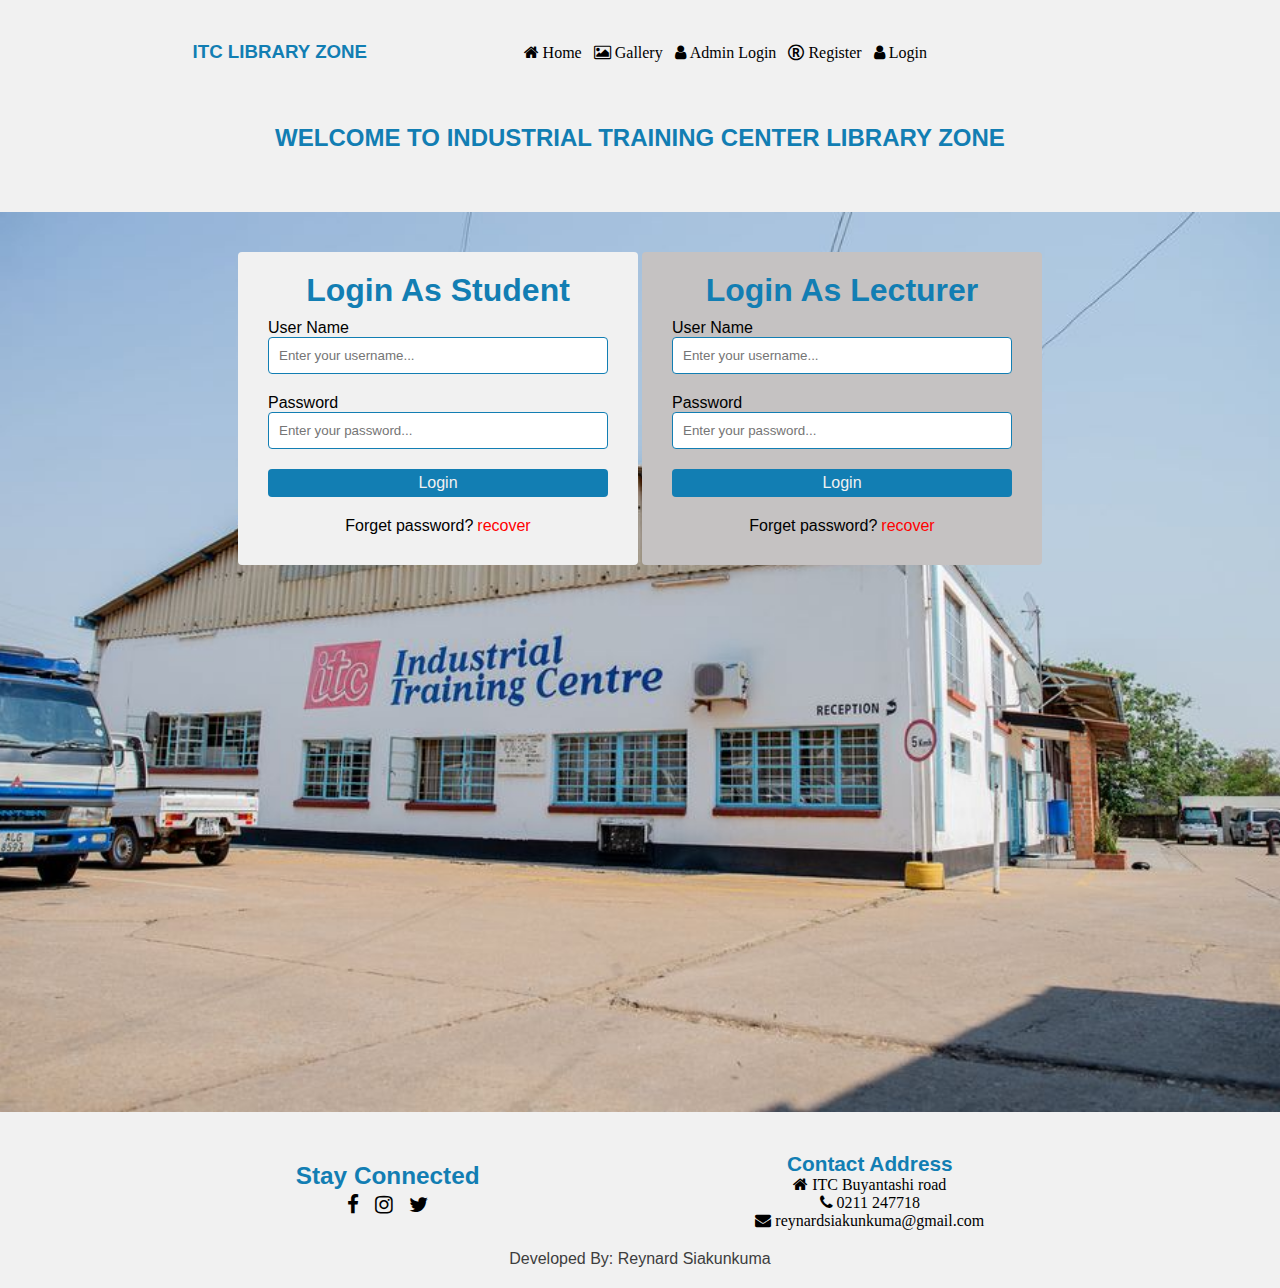
<file: index.html>
<!DOCTYPE html>
<html lang="en">
<head>
    <meta charset="UTF-8">
    <meta name="viewport" content="width=device-width, initial-scale=1.0">
    <title>INDUSTRIAL TRAINING CENTER</title>
    <link rel="stylesheet" href="https://cdnjs.cloudflare.com/ajax/libs/font-awesome/4.7.0/css/font-awesome.min.css">
    <link rel="stylesheet" href="./css/index.css">
    <link rel="icon" href="path/to/favicon.ico" type="image/x-icon">
</head>
<body>

    <!--Header details-->
    <header>
        <div class="header-details">
            <!--Logo title-->
            <div class="logo">
                <h3>ITC LIBRARY ZONE</h3>
            </div>
            <!--Navigation Links-->
            <div class="nav-links" id="on-large-screen"> 
                <ul>
                    <li class="fa fa-home"><a href="#">Home</a></li>
                    <li class="fa fa-image"><a href="#">Gallery</a></li>
                    <li class="fa fa-user"><a href="admin.html">Admin Login</a></li>
                    <li class="fa fa-registered"><a href="register.html">Register</a></li>
                    <li class="fa fa-user"><a href="#">Login</a></li>
                </ul>
            </div>  
            
            <div> 
                <i class="fa fa-bars" id="on-mobile-menu" onclick="menuBar()"></i>
                <i class="fa fa-times" id="close-menu" onclick="closeMenu()"></i>
            </div> 
        </div>

        <div id="on-mobile-screen">
            <ul>
                <li class="fa fa-home"><a href="#">Home</a></li>
                <li class="fa fa-image"><a href="#">Gallery</a></li>
                <li class="fa fa-user"><a href="#">Login</a></li>
            </ul>
        </div>
        <!--Call to action title-->
        <div class="title">
            <h3>WELCOME TO INDUSTRIAL TRAINING CENTER LIBRARY ZONE</h3>
        </div>
    </header>

    <!--Main Content-->
    <main class="container">
        <section class="login-forms">
           <!--User Login-->
            <div class="user-login">
                <div class="user-container">
                    <h1>Login As Student</h1>
                    <div class="user-form">
                        <form action="your-backend-endpoint" method="POST">
                            <!--Username-->
                            <div class="details">
                                <label for="">User Name</label>
                                <input type="text" name="username" id="username" placeholder="Enter your username...">
                            </div>
                            <!--Password-->
                            <div class="details">
                                <label for="">Password</label>
                                <input type="password" name="password" id="password" placeholder="Enter your password...">
                            </div>
                            <button>Login</button>
                        </form>
                        <p>Forget password?<a href="#">recover</a> </p>
                    </div>
                </div>
            </div> 
            <!--Admin Login-->
            <div class="admin-login">
                <div class="admin-container">
                    <h1>Login As Lecturer</h1>
                    <div class="admin-form">
                        <form action="your-backend-endpoint" method="POST">
                            <!--Username-->
                            <div class="details">
                                <label for="">User Name</label>
                                <input type="text" name="username" id="username" placeholder="Enter your username...">
                            </div>
                            <!--Password-->
                            <div class="details">
                                <label for="">Password</label>
                                <input type="password" name="password" id="password" placeholder="Enter your password...">
                            </div>
                            <button>Login</button>
                        </form>
                        <p>Forget password?<a href="#">recover</a> </p>
                    </div>
                </div>
            </div> 
        </section>
    </main> 
    
    <!--Footer details-->
    <footer class="footer-details">
        <div class="footer-top">
            <!--Social Media links-->
        <div class="social-media-links">
            <h3>Stay Connected</h3>
            <div class="links">
                <a href="https://www.facebook.com/yourprofile" class="fa fa-facebook"></a>
                <a href="https://www.instagram.com/yourprofile" class="fa fa-instagram"></a>
                <a href="https://www.twitter.com/yourprofile" class="fa fa-twitter"></a>
            </div>
        </div>
        <!--contact links-->
        <div class="contact-links">
            <h3>Contact Address</h3>
            <div class="links">
                <a href="https://www.google.com/maps/place/ITC+buyantashi+road" class="fa fa-home"> ITC Buyantashi road</a><br>
                <a href="tel:+260211247718" class="fa fa-phone"> 0211 247718 </a><br>
                <a href="mailto:reynardsiakunkuma@gmail.com" class="fa fa-envelope"> reynardsiakunkuma@gmail.com </a>
            </div>
        </div>
        </div>
        <div class="footer-bottom">
            <p>Developed By: Reynard Siakunkuma</p>
        </div>
    </footer>

    <script src="./js/index.js"></script>
</body>


</html>
</file>
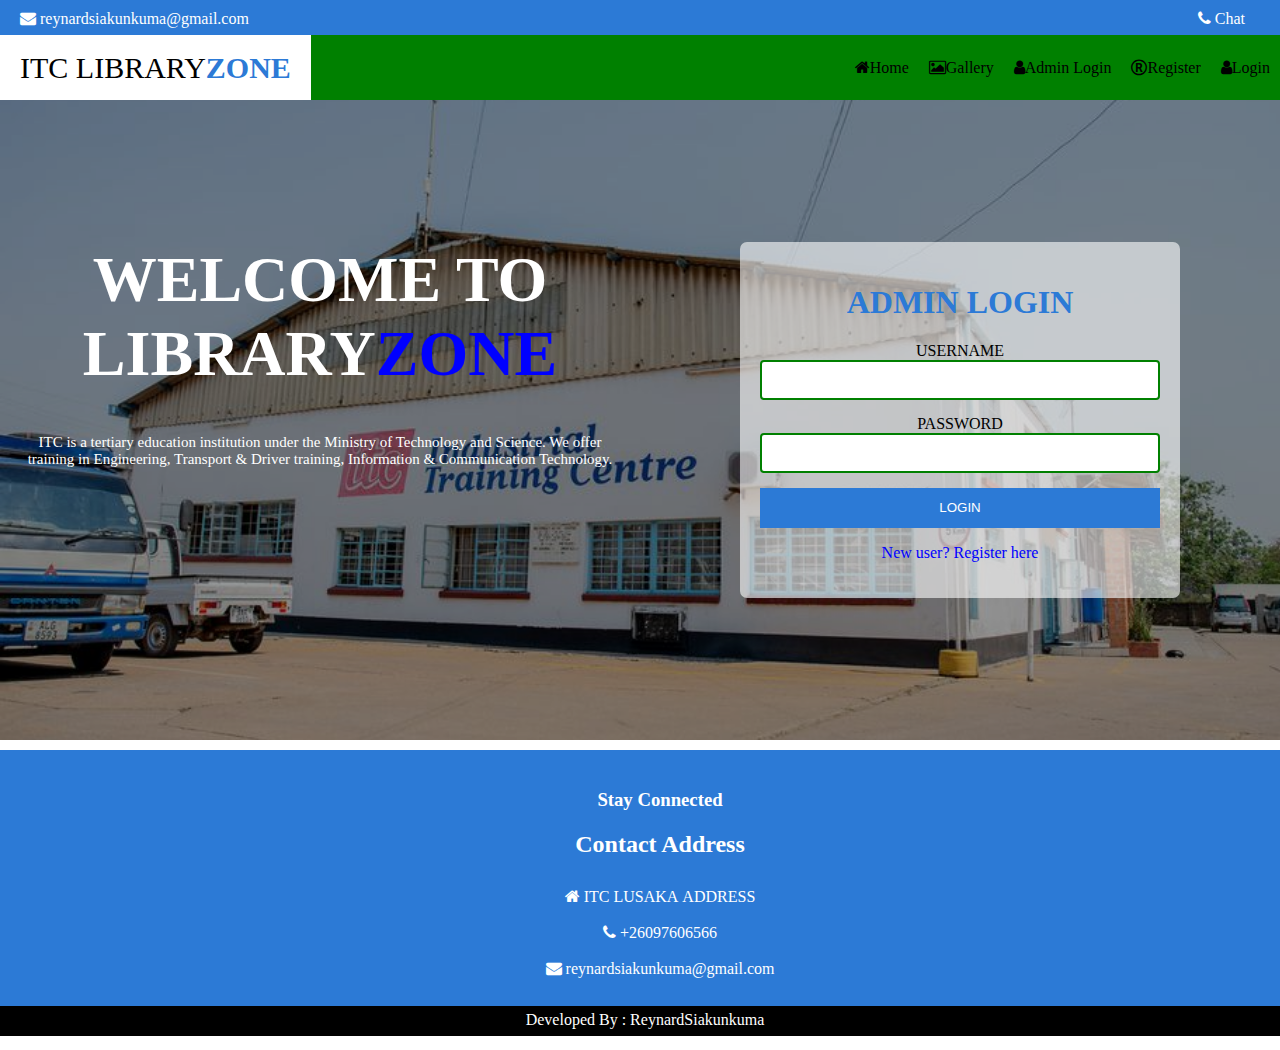
<file: Admin.html>
<!DOCTYPE html>
<html lang="en">
<head>
    <meta charset="UTF-8">
    <meta name="viewport" content="width=device-width, initial-scale=1.0">
    <title>INDUSTRIAL TRAINING CENTER</title>
    <link rel="stylesheet" href="https://cdnjs.cloudflare.com/ajax/libs/font-awesome/4.7.0/css/font-awesome.min.css">
    <style>
body { 
margin: 0; padding: 0;
}

#background {
min-height: 1050px;
width: 100%;
}

#top { 
height: 35px; 
width: 100%;
background:#2c7ad6; 
line-height: 35px;
padding: 0 20px;
box-sizing: border-box; 
display: flex; 
flex-wrap: wrap; 
justify-content: space-between;
align-items: center; 
}

#top a {
white-space: nowrap;
margin-right: 15px;
}

#menu {
height: 65px;
width: 100%; 
background:green; 
display: flex;
flex-wrap: wrap;
align-items: center;
justify-content: space-between; 
}

#logo { 
height: 65px;
padding: 0 20px; 
background:white;
text-align: center; 
line-height: 65px; 
font-size: 30px;
white-space: nowrap; 
}

#menu1 {
flex: 1;
display: flex;
justify-content: flex-end;
}

#menu1 ul {
list-style: none;
display: flex; 
flex-wrap: wrap;
padding: 0;
margin: 0;
}
#menu1 li { 
height: 45px;
padding: 0 10px;
text-align: center; 
line-height: 45px;
color: black; 
font-size: 16px;
cursor: pointer;
}

#menu1 li:hover {
background: #2c7ad6;
color: white;
transition: all ease 0.5s;
border-radius: 3px;
}

#slider {
height:640px; 
width: 100%; 
background:url(itc.jpg) ;
background-size: cover;
background-attachment: fixed;
display: flex; 
flex-wrap: wrap; 
}
#x {
flex: 1;
min-width: 300px; 
background:rgba(0,0,0, .4);
font-size: 32px;
color: white;
text-align: center; 
padding: 100px 20px; 
box-sizing: border-box;
}

#y {
flex: 1; 
min-width: 300px;
background:rgba(0,0,0, .4);
display: flex;
justify-content: center;
align-items: center;
padding: 20px;
}

#l {
width: 90%;
max-width: 400px;
background:rgba(255,255,255, .6);
padding: 20px; 
border-radius: 7px;
text-align: center; 
}

.t {
width: 100%;
height: 40px; 
border: 2px solid green;
border-radius: 4px;
box-sizing: border-box;
margin-bottom: 15px;
padding: 5px; 
}

#down { 
height: auto;
width: 100%;
margin-top: 10px;
background:#2c7ad6; 
text-align: center; 
padding: 20px;
color: white; 
}

.footer {
height: 20px;
width: 100%; 
background: black;
color: white; 
text-align: center;
padding: 5px;
}

        @media screen and (max-width: 768px) {
            #menu { flex-direction: column; }
            #menu1 { justify-content: center; width: 100%; }
            #menu1 ul { justify-content: center; }
            #slider { flex-direction: column; }
        }
    </style>
</head>
<body>
    <div id="background">
        <div id="top">
            <a href="#" class="fa fa-envelope" style="text-decoration:none; color: white;"> reynardsiakunkuma@gmail.com </a>
            <a href="tel:+26097606566" class="fa fa-phone" style="text-decoration:none; color: white;"> Chat</a>
        </div>
        <div id="menu">
            <div id="logo">ITC LIBRARY<b style="color:#2c7ad6;">ZONE</b></div>
            <div id="menu1">
                <ul>
                    <a href="index.html"><li class="fa fa-home">Home</li></a>
                    <a href="#"><li class="fa fa-image">Gallery</li></a>
                    <a href="admin.html"><li class="fa fa-user">Admin Login</li></a>
                    <a href="register.html"><li class="fa fa-registered">Register</li></a>
                    <a href="index.html"><li class="fa fa-user">Login</li></a>
                </ul>
            </div>   
        </div>
        <div id="slider">
            <div id="x"><h1>WELCOME TO LIBRARY<span style="color: blue;">ZONE</span></h1>
            <p style="font-size: 15PX;">ITC is a tertiary education institution under the Ministry of Technology and Science. We offer training in Engineering, Transport & Driver training, Information & Communication Technology.</p>
            </div> 
            <div id="y">
                <div id="l">
                    <h1 style="text-align: center; color: #2c7ad6;">ADMIN LOGIN</h1>
                    <div id="student">
                        <form id="adminLoginForm">
                            <label for="adminEmail">USERNAME</label><br>
                            <input type="text" id="adminEmail" class="t" required><br>
                            <label for="adminPassword">PASSWORD</label><br>
                            <input type="password" id="adminPassword" class="t" required><br>
                            <input type="submit" value="LOGIN" style="border: none; width: 100%; height: 40px; background-color: #2c7ad6; color: white; cursor: pointer;">
                        </form>
                        <a href="register.html" style="color: blue; text-decoration: none;"><p>New user? Register here</p></a>
                    </div>
                </div>
            </div>
        </div>
        <div id="down">
            <h3>Stay Connected</h3>
            <h2>Contact Address</h2>
            <a href="#" class="fa fa-home" style="text-decoration: none; padding: 10px 12px;color: white;"> ITC LUSAKA ADDRESS </a><br>
            <a href="#" class="fa fa-phone" style="text-decoration: none; padding: 10px 12px;color: white;"> +26097606566 </a><br>
            <a href="#" class="fa fa-envelope" style="text-decoration: none; padding: 10px 12px; color:white;"> reynardsiakunkuma@gmail.com </a>
        </div>
        <div class="footer">Developed By : ReynardSiakunkuma </div>
    </div>
</body>
</html>
</file>
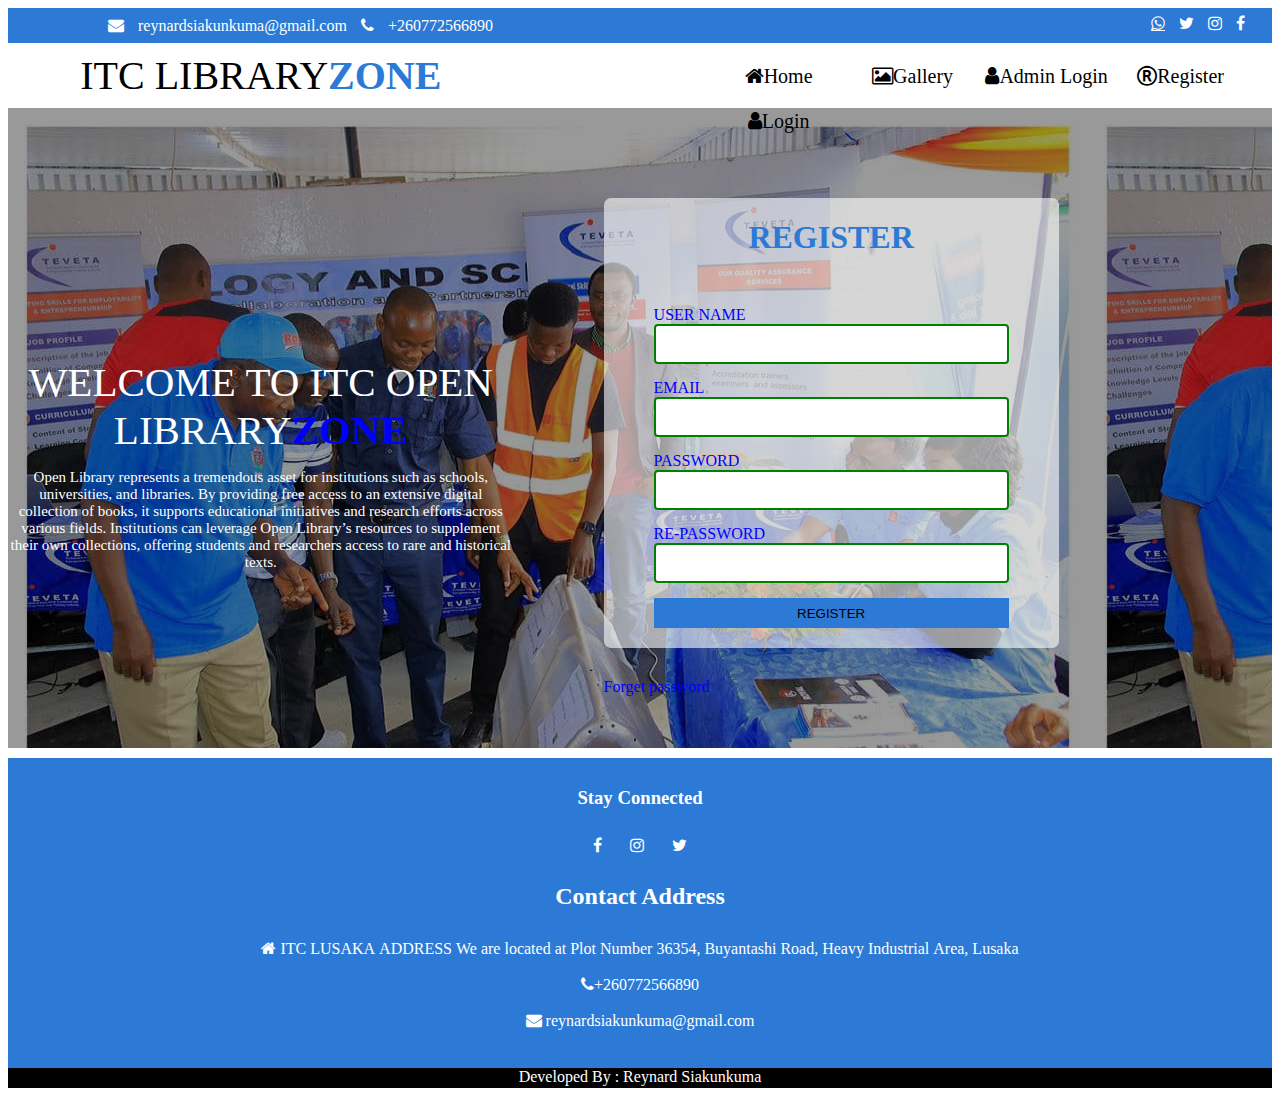
<file: register.html>
<!DOCTYPE html>
<html lang="en">
<head>
    <meta charset="UTF-8">
    <meta name="viewport" content="width=device-width, initial-scale=1.0">
    <title>INDUSTRIAL TRAINING CENTER</title>
    <link rel="stylesheet" href="https://cdnjs.cloudflare.com/ajax/libs/font-awesome/4.7.0/css/font-awesome.min.css">
    <link rel="stylesheet" href="css/register.css">
<script>
// Password match validation
    function validateForm() {
    var password = document.getElementById("password").value;
    var repassword = document.getElementById("repassword").value;
    if (password != repassword) {
    alert("Passwords do not match!");
    return false;
    }
    return true;
    }
</script>
</head>
<body>
    <div id="background">
    <div id="top">
    <a href="#" class="fa fa-envelope" style="text-decoration:none; color: white;">
    reynardsiakunkuma@gmail.com
    </a>

    <a href="#" class="fa fa-phone" style="text-decoration:none; color: white;">
    +260772566890
    </a>

    <a href="https://www.facebook.com/itczambia?mibextid=ZbWKwL" class="fa fa-facebook" style="text-decoration:none; padding:7px; float:right; color: white;"></a>

    <a href="#" class="fa fa-instagram" style="text-decoration:none; padding:7px; float:right; color: white;"></a>

    <a href="#" class="fa fa-twitter" style="text-decoration:none; padding: 7px ; float:right; color: white;"></a>

    <a href="https://wa.me/+260772566890" class=" fa fa-whatsapp" style="color: rgb(248, 248, 248); padding:7px; float:right;"></a>

</div>
<div id="menu">
<div id="logo">ITC LIBRARY<b style="color:#2c7ad6 ;">ZONE</b></div>
<div id="menu1">
<ul>
    <a href="index.html"><li class="fa fa-home">Home</li></a>
    <a href="#"><li class="fa fa-image">Gallery</li></a>
    <a href="admin.html"><li class="fa fa-user">Admin Login</li></a>
    <a href="register.html"><li class="fa fa-registered">Register</li></a>
    <a href="index.html"><li class="fa fa-user">Login</li></a>
</ul>
</div>   
</div>
<div id="slider" style="background:url(ITC.IMAGE.JGP.jpg);">
<div id="x">WELCOME TO ITC OPEN LIBRARY<b style="color: blue;">ZONE</b>
<p style="font-size: 15PX;">
      Open Library represents a tremendous asset for institutions such as schools,
      universities, and libraries. By providing free access to an extensive digital collection of books,
      it supports educational initiatives and research efforts across various fields. Institutions can leverage
      Open Library’s resources to supplement their own collections, offering students and researchers access to rare and historical texts.
</p>
</div> 
<div id="y">
<div id="l">
<h1 style=" text-align: center; color: #2c7ad6;">REGISTER</h1>
<form id="student" action="your_server_endpoint" method="post" onsubmit="return validateForm()">
    <label for="username">USER NAME</label><br>
    <input type="text" id="username" class="t" name="username" required><br>

    <label for="email">EMAIL</label><br>
    <input type="email" id="email" class="t" name="email" required><br>

    <label for="password">PASSWORD</label><br>
    <input type="password" id="password" class="t" name="password" required><br>

    <label for="repassword">RE-PASSWORD</label><br>
    <input type="password" id="repassword" class="t" name="repassword" required><br>

    <input type="submit" value="REGISTER" style="border: none; width: 100%; height: 30px; background-color: #2c7ad6;">
</form>
<a href="#" style="color:blue; text-decoration: none;"><p>Forget password</p></a>
</div>
</div>
</div>
<div id="down">
<h3>Stay Connected</h3>
<a href="#" class="fa fa-facebook" style="text-decoration: none; padding: 10px 12px;color: white;"></a>
<a href="#" class="fa fa-instagram" style="text-decoration: none; padding: 10px 12px;color: white;"></a>
<a href="#" class="fa fa-twitter" style="text-decoration: none; padding: 10px 12px;color: white;"></a>
<h2>Contact Address</h2>
<a href="#" class="fa fa-home" style="text-decoration: none; padding: 10px 12px;color: white;">
ITC LUSAKA ADDRESS
We are located at Plot Number 36354, Buyantashi Road, Heavy Industrial Area, Lusaka
</a><br>

<a href="#" class="fa fa-phone" style="text-decoration: none; padding: 10px 12px;color: white;">+260772566890</a><br>
<a href="#" class="fa fa-envelope" style="text-decoration: none; padding: 10px 12px; color:white;"> reynardsiakunkuma@gmail.com</a>
</div>
<div class="footer">Developed By : Reynard Siakunkuma</div>
</div>
</body>
</html>
</file>
<file: css/index.css>
* {
    box-sizing: border-box;
    margin: 0;
    padding: 0;
}

body {
    font-family: 'Segoe UI', Tahoma, Geneva, Verdana, sans-serif;
    
    background-color: #f1f1f1;
}

/* header styles */

header {
    display: flex;
    flex-direction: column;
    background-color: #f1f1f1;
}

.header-details {
    display: flex;
    justify-content: space-evenly;
    align-items: center;
    padding: 20px;
    margin: 20px;
}

.logo h3 {
    color: #127eb3;
    font-weight: bold;
}

.nav-links ul {
    display: flex;
}

.nav-links ul li, .nav-links ul li a {
    color: #000;
    padding: 4px;
    text-decoration: none;
    list-style: none;
}

.title h3{
    text-align: center;
    color: #127eb3;
    padding: 20px;
    font-size: 1.5em;
    /* font-weight: lighter; */
}

/*main styles */
.container {
    background-image: url("../itc.jpg");
    background-size: cover;
    background-position: 50% 50%;
    background-repeat: no-repeat;
    width: 100%;
    height: 100vh;
    
}  



.login-forms {
    justify-content: center;
    align-items: center;
    display: flex;
    gap: 4px;
    padding: 40px;
    margin: 40px;
}

/* user login styles */

.user-login {
    background-color: #f1f1f1;
    /* padding: 40px;
    margin: 40px; */
    width: 400px;
    height: max-content;
    border-radius: 4px;
}

.user-container {
    display: flex;
    flex-direction: column;
    padding: 20px;
}

.user-container h1 {
    text-align: center;
    color: #127eb3;
}

.user-form {
    text-align: center;
}

.user-form form {
    display: flex;
    flex-direction: column;
}

.user-form form .details {
    display: flex;
    flex-direction: column;
    padding: 10px;
}

.details label {
    color: #000;
    font-weight: lighter;
    text-align: left;
}

.details input {
    padding: 10px;
    border: 1px solid #127eb3;
    border-radius: 4px;
    color: #127eb3;
    outline: none;
}

.user-form form button {
    padding: 5px 15px;
    margin: 10px;
    background-color: #127eb3;
    border: none;
    border-radius: 4px;
    cursor: pointer;
    color: #f1f1f1;
    font-size: 1em;
}  

.user-form p {
    color: #000;
    padding: 10px;
}

.user-form  p a {
    text-decoration: none;
    color: #ff0000;
    font-weight: lighter;
    text-align: center;
    padding-left: 4px;
}


/* admin login styles */

.admin-login {
    background-color: #c5c2c2;
    /* padding: 40px;
    margin: 40px; */
    width: 400px;
    height: max-content;
    border-radius: 4px;
}  

.admin-container {
    display: flex;
    flex-direction: column;
    padding: 20px;
}

.admin-container h1 {
    text-align: center;
    color: #127eb3;
}

.admin-form {
    text-align: center;
}

.admin-form form {
    display: flex;
    flex-direction: column;
}

.admin-form form .details {
    display: flex;
    flex-direction: column;
    padding: 10px;
}


.admin-form form button {
    padding: 5px 15px;
    margin: 10px;
    background-color: #127eb3;
    border: none;
    border-radius: 4px;
    cursor: pointer;
    color: #f1f1f1;
    font-size: 1em;
}  

.admin-form p {
    color: #000;
    padding: 10px;
}

.admin-form  p a {
    text-decoration: none;
    color: #ff0000;
    font-weight: lighter;
    text-align: center;
    padding-left: 4px;
}

/* footer styles */

.footer-details {
    text-align: center;
    display: flex;
    flex-direction: column;
    padding: 20px;
}

.footer-top {
    display: flex;
    align-items: center;
    justify-content: space-evenly;
    margin: 10px;
}

.social-media-links, .contact-links{
    padding: 10px;
}

.social-media-links .links a{
    padding: 5px;
    text-decoration: none;
    font-size: 1em;
    color: #000;
}

.contact-links .links a {
    text-decoration: none;
    font-size: 1em;
    color: #000;
}

.social-media-links, .contact-links h3 {
    color: #127eb3;
    font-size: 1.3em;
}

.footer-bottom p {
    color: rgb(61, 61, 61);
}

#on-mobile-menu {
    display: none;
}

#on-mobile-screen {
    display: none;
}

#close-menu {
    display: none;
}

@media screen and (max-width: 740px) {
    .container {
        width: 100%;
        background-image: url("../itc.jpg");
        background-size: cover;
        background-position: 50% 50%;
        background-repeat: no-repeat;
        height: 100vh;
        
    }  
    
    .login-forms {
        justify-content: center;
        align-items: center;
        display: flex;
        flex-direction: column;
        gap: 4px;
        padding: 30px;
        margin: auto;
        max-width: 100%;
    }

    .user-login {
        background-color: #f1f1f1;
        padding: 3pxpx;
        width: max-content;
        height: min-content;
        border-radius: 4px;
    }

    .admin-login {
        background-color: #c5c2c2;
        padding: 3px;
        width: max-content;
        height: min-content;
        border-radius: 4px;
    }  
}



@media screen and (max-width: 600px) {

    * {
        margin: 0;
        box-sizing: border-box;
        padding: 0;
    }

    body {
        font-family: 'Segoe UI', Tahoma, Geneva, Verdana, sans-serif;
        
        background-color: #f1f1f1;
    }
    
    /* header styles */
    #on-large-screen {
        display: none;
    }

    #on-mobile-menu {
        display: flex;
        font-size: 1.3em;
        color: #127eb3;
    }

    #close-menu {
        display: none;
        font-size: 1.3em;
        color: #127eb3;
    }

    header {
        display: flex;
        flex-direction: column;
        background-color: #f1f1f1;
        width: 100%;
    }
    
    .header-details {
        display: flex;
        justify-content: space-between;
        max-width: 100%;
        padding: 20px;
        margin: 20px;
    }
    
    
    .logo h3 {
        color: #127eb3;
        font-weight: bold;
    }

    .title h3{
        text-align: center;
        color: #127eb3;
        padding: 20px;
        font-size: 1em;
        /* font-weight: lighter; */
    }

    #on-mobile-screen {
        display: none;
        background-color: #c5c2c2;
        padding: 20px;
        width: max-content;
        border-radius: 4px;
        text-align: right;
        margin: auto;
        justify-content: center;

    }

    #on-mobile-screen li, #on-mobile-screen li a{
        list-style: none;
        text-decoration: none;
        color: #f1f1f1;
        padding: 10px;
    }

    .container {
        width: 100%;
        background-image: url("../itc.jpg");
        background-size: cover;
        background-position: 50% 50%;
        background-repeat: no-repeat;
        height: 100vh;
        
    }  
    
    .login-forms {
        justify-content: center;
        align-items: center;
        display: flex;
        flex-direction: column;
        gap: 4px;
        padding: 30px;
        margin: auto;
        max-width: 100%;
    }

    
/* user login styles */

.user-login {
    background-color: #f1f1f1;
    padding: 10px;
    width: max-content;
    height: min-content;
    border-radius: 4px;
}

.user-container {
    display: flex;
    flex-direction: column;
    padding: 20px;
}

.user-container h1 {
    text-align: center;
    color: #127eb3;
}

.user-form {
    text-align: center;
}

.user-form form {
    display: flex;
    flex-direction: column;
    width: 100%;
}

.user-form form .details {
    display: flex;
    flex-direction: column;
    padding: 10px;
    width: 100%;
}

.details label {
    color: #000;
    font-weight: lighter;
    text-align: left;
}

.details input {
    padding: 10px;
    border: 1px solid #127eb3;
    border-radius: 4px;
    color: #127eb3;
    outline: none;
}

.user-form form button {
    padding: 5px 15px;
    margin: 10px;
    background-color: #127eb3;
    border: none;
    border-radius: 4px;
    cursor: pointer;
    color: #f1f1f1;
    font-size: 1em;
}  

.user-form p {
    color: #000;
    padding: 10px;
}

.user-form  p a {
    text-decoration: none;
    color: #ff0000;
    font-weight: lighter;
    text-align: center;
    padding-left: 4px;
}


/* admin login styles */

.admin-login {
    background-color: #c5c2c2;
    padding: 10px;
    width: max-content;
    height: min-content;
    border-radius: 4px;
}  

.admin-container {
    display: flex;
    flex-direction: column;
    padding: 20px;
}

.admin-container h1 {
    text-align: center;
    color: #127eb3;
}

.admin-form {
    text-align: center;
}

.admin-form form {
    display: flex;
    flex-direction: column;
}

.admin-form form .details {
    display: flex;
    flex-direction: column;
    padding: 10px;
}


.admin-form form button {
    padding: 5px 15px;
    margin: 10px;
    background-color: #127eb3;
    border: none;
    border-radius: 4px;
    cursor: pointer;
    color: #f1f1f1;
    font-size: 1em;
}  

.admin-form p {
    color: #000;
    padding: 10px;
}

.admin-form  p a {
    text-decoration: none;
    color: #ff0000;
    font-weight: lighter;
    text-align: center;
    padding-left: 4px;
}

    /* footer styles */

.footer-details {
    text-align: center;
    display: flex;
    flex-direction: column;
    padding: 20px;
    margin-top: 40px;
}

.footer-top {
    display: flex;
    flex-direction: column;
    align-items: center;
    margin: 10px;
}

.social-media-links, .contact-links{
    padding: 10px;
}

.social-media-links .links a{
    padding: 5px;
    text-decoration: none;
    font-size: 1em;
    color: #000;
}

.contact-links .links a {
    text-decoration: none;
    font-size: 1em;
    color: #000;
}

.social-media-links, .contact-links h3 {
    color: #127eb3;
    font-size: 1.3em;
}

.footer-bottom p {
    color: rgb(61, 61, 61);
}
}
</file>
<file: css/register.css>
#background{

    min-height: 1050px;
    width: 100%;
    
    }
    #top{
    height: 35px;
    width: 100%;
    background:#2c7ad6;
    line-height: 35px;
    padding: 0px 20px 9px 100px;
    box-sizing: border-box;
    word-spacing:10px ;
    
    }
    #menu{
    height: 65px;
    width: 100%;
    background:green;
    
    }
    #logo{
    height: 65px;
    width: 40%;
    background:white;
    text-align: center;
    line-height: 65px;
    font-size: 40px;
    float: left;
    }
    #menu1{
    height: 65px;
    width: 60%;
    background:white;
    float: left;
    
    }
    #menu1 UL{
    list-style: none;
    padding-left: 200px;
    box-sizing: border-box;
    
    }
    #menu1 LI{
    height: 45px;
    width: 130px;
    
    text-align: center ; 
    display: inline-block; 
    line-height: 45px;
    transform: translateY(-5px);
    color: black;
    font-size: 20px;
    
    }
    #menu1 LI:hover{
    background: #2c7ad6;  
    color: white; 
    transition: all ease 1s;
    border-radius: 3px;
    }
    
    #slider{
    height:640px;
    width: 100%;
    background:url(ITC.IMAGE.JGP.jpg);
    background-size: cover;
    background-attachment: fixed;
    /* animation-name:slider;
    animation-duration: 20s;
    animation-iteration-count:infinite ;
    animation-delay: 3s;*/
    }
    /*
    @keyframes slider{
    
    from{
        background:url(image/4.jpg);
        background-size: cover;
        background-attachment: fixed;
    }
    to{
        background:url(image/4.jpg);
        background-size: cover;
        background-attachment: fixed;
    } 
    }
    */
    #x{
    height:640px;
    width: 40%;
    background:rgba(0,0,0, .4); 
    float: left;
    font-size: 41PX;
    color: white;
    text-align: center;
    padding-top: 250px;
    box-sizing: border-box;
    }
    #y{
    height:640px;
    width: 60%;
    background:rgba(0,0,0, .4); 
    float: left;
    
    
    }
    
    #l{
    height:450px;
    width: 60%;
    background:rgba(255,255,255, .6); 
    float: left; 
    margin: 90px;
    border-radius: 7px ;
    
    }
    #l:hover{
    background:linear-gradient(45deg,rgba(50,177,40, .6),rgba(255,255,255, .6));
    }
    
    
    #student{
    margin:50px 50px;
    color:blue;
    
    }
    #Teacher{
    margin:50px 50px;
    color:white;
    }
    .t{
    height: 40px;
    width: 100%;
    border: 2px solid green;
    border-radius: 4px;
    box-sizing: border-box;
    margin-bottom: 15px;
    
    }
    #down{
    height: 300px;
    width: 100%;
    margin-top: 10px;
    background:#2c7ad6;
    text-align: center;
    padding-top: 10px;
    color: white;
    }
    .footer{
    height: 20px;
    width: 100%;
    background: black;
    color: white;
    text-align: center;
    }
</file>
